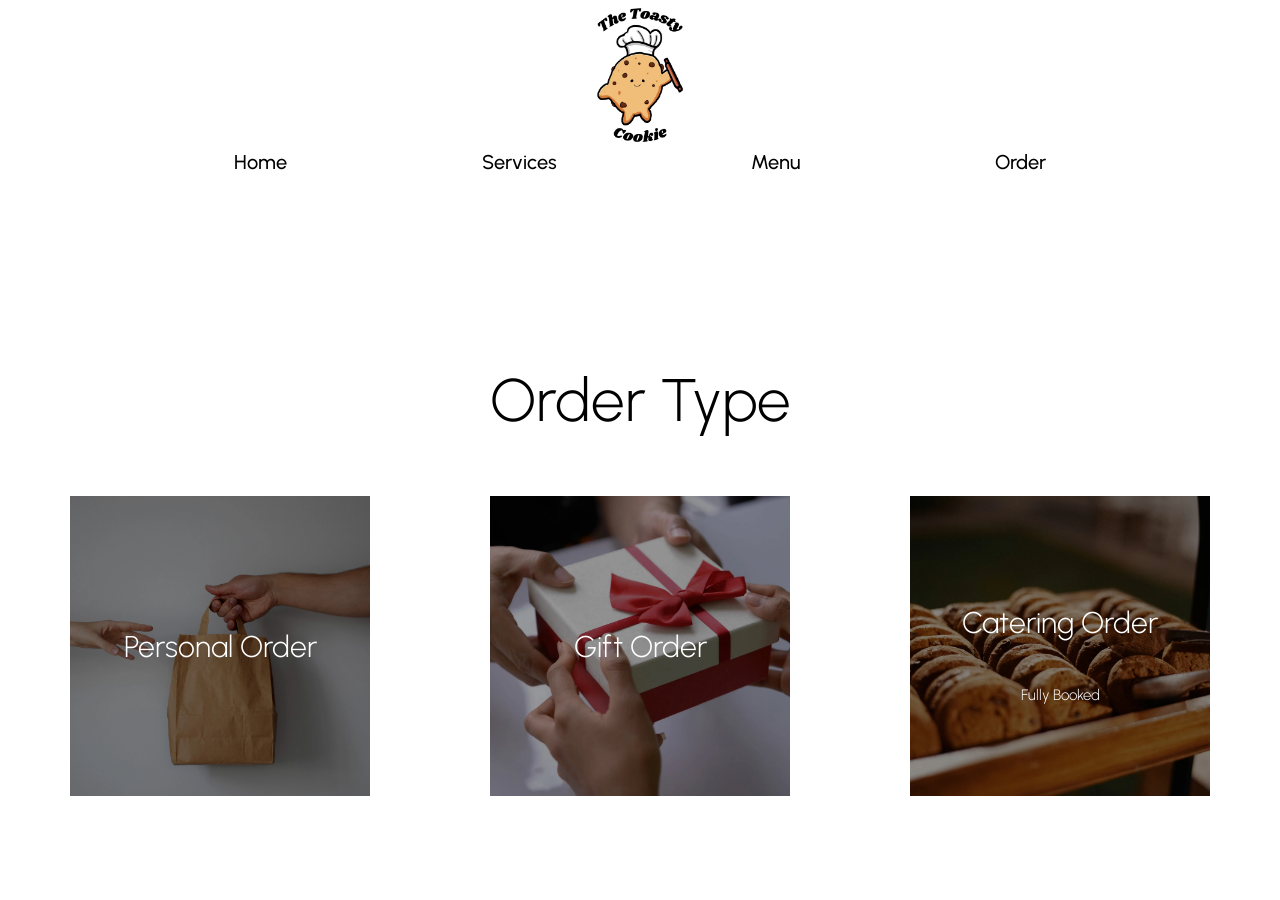
<file: order.html>
<html>
    <head>
        <title>The Toasty Cookie</title>
        <link rel="icon" type="image/x-icon" href="./images/chef_toasty.ico">

        <meta name='viewport' content='width=device-width, initial-scale=1'>


        <link rel="stylesheet" href="./styles/order-styles.css">
        <link rel="stylesheet" href="./styles/main-style.css">


        <link rel="preconnect" href="https://fonts.googleapis.com">
        <link rel="preconnect" href="https://fonts.gstatic.com" crossorigin>
        <link href="https://fonts.googleapis.com/css2?family=Urbanist:ital,wght@0,100..900;1,100..900&display=swap" rel="stylesheet">

    </head>

    <body>

        <!-- Menu Container-->
        <div>
            <div class="menu-container">
                <!--Image-->
                <div>
                    <img src="./images/logo.webp" class="menu-logo" alt="The Toasty Cookie Logo" loading=“lazy” decoding=“async”/>
                </div>

                <!--Options-->
                <div class="menu-options-container">
                    <a href="./index.html">Home</a>
                    <a href="./index.html#services">Services</a>
                    <a href="./index.html#menu">Menu</a>
                    <a href="./order.html">Order</a>
                </div>
            </div>
        </div>

        <!--Main Container-->
        <div id="main-container">
            
            <div class="order-type-page">
                <div>
                    <p class="order-title">Order Type</p>
                </div>

                <div class="order-type-options">
                    <div class="personal-order-box" onclick="change_page('COOKIE_SELECTION_PAGE', 'ORDER_TYPE', 'PERSONAL')">
                        <p>Personal Order</p>
                    </div>
                    <div class="gift-order-box" onclick="change_page('GIFT_OCCASION_TYPE_PAGE', 'ORDER_TYPE', 'GIFT')">
                        <p>Gift Order</p>
                    </div>
                    <div class="catering-order-box">
                    <!--<div class="catering-order-box" onclick="change_page('COOKIE_SELECTION_PAGE', 'ORDER_TYPE', 'CATERING')">-->
                        <p>Catering Order</p>
                        <p class="fully-booked-text">Fully Booked</p>
                    </div>
                </div>
            </div>

        </div>
    </body>
<script type="text/javascript" src="./scripts.js"></script>
</html>
</file>
<file: styles/order-styles.css>
body
{
    max-width: 1200px;
    margin: auto;

    font-family: "Urbanist", sans-serif;
    font-optical-sizing: auto;
    font-weight: 300;
    font-style: normal;
}


.order-type-page
{
    display: flex;
    flex-direction: column;
    justify-content: center;
    align-items: center;
    padding: 30px;

}

.order-title 
{
    font-size: 60px;
}

.gift-occasion-title
{
    font-size: 60px;
}

.order-type-options
{
    display: flex;
    flex-direction: row;
    justify-content: space-between;
    align-items: center;

    width: 100%;
}

.personal-order-box
{
    display: flex;
    flex-direction: column;
    justify-content: center;
    align-items: center;

    background-image: url('../images/personal-service-tint.webp');
    
    width: 300px;
    height: 300px;

    background-repeat: no-repeat;
    background-attachment:local;
    background-size:cover;
    color: white;
    font-size: 30px;

}

.gift-order-box
{
    display: flex;
    flex-direction: column;
    justify-content: center;
    align-items: center;

    background-image: url('../images/gift-service-tint.webp');
    
    width: 300px;
    height: 300px;

    background-repeat: no-repeat;
    background-attachment:local;
    background-size:cover;
    color: white;
    font-size: 30px;
}

.catering-order-box
{
    display: flex;
    flex-direction: column;
    justify-content: center;
    align-items: center;

    background-image: url('../images/catering-service-tint.webp');
    
    width: 300px;
    height: 300px;

    background-repeat: no-repeat;
    background-attachment:local;
    background-size:cover;
    color: white;
    font-size: 30px;
}

.disabled-order-box
{
    display: flex;
    flex-direction: column;
    justify-content: center;
    align-items: center;

    background-image: url('../images/catering-service-tint.webp');
    
    width: 300px;
    height: 300px;

    background-repeat: no-repeat;
    background-attachment:local;
    background-size:cover;
    color: white;
    font-size: 30px;
}

.fully-booked-text
{
    font-size: 15px;
}

.order-type-options div:hover {
  transform: scale(1.05);
}

.gift-occasion-page
{
    display: flex;
    flex-direction: column;
    justify-content: center;
    align-items: center;
    padding: 30px;
    flex-wrap: wrap;
}

.gift-occasion-options
{
    display: flex;
    flex-direction: row;
    justify-content: space-between;
    align-items: center;

    width: 100%;
}

.gift-occasion-item-box
{
    display: flex;
    flex-direction: column;
    justify-content: center;
    align-items: center;

    width: 200px;
    height: 200px;

    border-style: solid;
}

.gift-occasion-options div:hover {
  transform: scale(1.05);
}

.cookie-selection-page
{
    display: flex;
    flex-direction: column;
    justify-content: center;
    align-items: center;
    padding: 30px;
}

.cookie-selection-title
{
    font-size: 60px;
}

.cookie-selection-batch-options
{
    display: flex;
    flex-direction: column;
    justify-content: center;
    align-items: flex-start;
    width: 100%;

}

.cookie-batch-item-box-container
{
    display: flex;
    flex-direction: row;
    justify-content: space-evenly;
    align-items: center;

    width: 50%;
}

.cookie-batch-item-box
{
    display: flex;
    flex-direction: column;
    justify-content: center;
    align-items: center;

    width: 200px;
    height: 100px;

    border-style: solid;
}

.cookie-selection-cookie-options
{
    display: flex;
    flex-direction: column;
    justify-content: center;
    align-items: flex-start;

    width: 100%;

}

.cookie-selection-cookie-option-item
{
    display: flex;
    flex-direction: row;
    justify-content: flex-start;
    align-items: center;

}

.cookie-selection-cookie-option-item-container
{
    display: flex;
    flex-direction: row;
    justify-content: center;
    align-items: center;
    flex-wrap: wrap;

    width: 100%;
}

.cookie-selection-cookie-option-item
{
    display: flex;
    flex-direction: column;
    justify-content: center;
    align-items: center;
    width: 300px;
    height: 300px;

    border-style: solid;
    margin: 30px;
}

.cookie-selection-cookie-option-item img
{
    width: 150px;
}

.batch-options-title
{
    font-size: 30px;
}

.cookie-live-count
{
    font-size: 30px;
}

.cookie-batch-item-box-container div:hover
{
  transform: scale(1.05);
}

.cookie-selection-continue-button
{
    border-radius: 16px;
    color: white;
    background-color: black;
    width: 200px;
    height:30px;

    padding: 10px;
    text-align: center;

    font-size: 20px;
}


.submit-order-page
{
    display: flex;
    flex-direction: row;
    justify-content: center;
    align-items: flex-start;
    flex-wrap: wrap;
}

.submit-order-page-left-container
{
    display: flex;
    flex-direction: column;
    justify-content: center;
    align-items: flex-start;
    width: 48%;

}

.submit-order-page-right-container
{
    display: flex;
    flex-direction: column;
    justify-content: center;
    align-items: flex-start;
    width: 48%;

}

.submit-order-page-title-text
{
    font-size: 35px;
}

.extra-gift-selection
{
    display: flex;
    flex-direction: column;
    justify-content: space-evenly;
    align-items:center;
    width: 120px;
    height: 120px;
    padding: 20px;
    border-style: solid;
    border-width: 0.5px;
}

.extra-gift-selection-container
{
    display: flex;
    flex-direction: row;
    justify-content: space-evenly;
    align-items: center;
    flex-wrap: wrap;

    width: 100%;


}

.extra-gift-selection-container div:hover
{
  transform: scale(1.05);
}

.gift-custom-message-textarea
{
    width:500px;
    height:200px
}

.delivery-date-time-container
{
    display: flex;
    flex-direction: row;
    justify-content: flex-start;
    align-items: center;
    flex-wrap: wrap;
    width: 100%;
}

.delivery-date-input-container
{
    padding-right:20px;
}

.submit-order-page-button
{
    background-color: black;
    border-radius: 16px;
    padding: 20px;
    color: white;
}

.gift-image-submit-order-styles
{
    width:300px;
}

@media (max-width: 500px)
{
    .order-type-options
    {
        display: flex;
        flex-direction: column;
        justify-content: center;
        align-items: center;
    }

    .gift-occasion-options
    {
        display: flex;
        flex-direction: column;
        justify-content: center;
        align-items: center;

    }

    .cookie-batch-item-box-container
    {
        display: flex;
        flex-direction: row;
        justify-content: space-evenly;
        align-items: center;
        width: 100%;
    }

    .submit-order-page
    {
        display: flex;
        flex-direction: column;
        justify-content: center;
        align-items: flex-start;
        flex-wrap: wrap;
        width: 100%;

        padding: 30px;
    }

    .gift-custom-message-textarea
    {
        width:300px;
        height:200px
    }
}
</file>
<file: styles/main-style.css>
body
{
    max-width: 1200px;
    margin: auto;

    font-family: "Urbanist", sans-serif;
    font-optical-sizing: auto;
    font-weight: 300;
    font-style: normal;
}

.menu-options-container a
{
    text-decoration: none;
    color:black;
}



.menu-logo
{
    width: 150px;
}

.menu-container
{
    display: flex;
    flex-direction: column;
    justify-content: center;
    align-items: center;
    
    padding-bottom: 100px;
}

.menu-options-container
{
    display: flex;
    flex-direction: row;
    justify-content: space-evenly;
    align-items: center;
    width: 100%;
    font-size: 20px;

    font-family: "Urbanist", sans-serif;
    font-optical-sizing: auto;
    font-weight: 500;
    font-style: normal;
}

.hero-container
{
    display: flex;
    flex-direction: row;
    justify-content: center;
    align-items: center;
}

.left-hero
{
    width: 48%;
}

.right-hero
{
    width: 48%;
}

.hero-image
{
    width:450px;
}

.hero-text
{
    font-size: 60px;
}

.hero-subtext
{
    font-size: 25px;
}

.hero-button
{
    background-color: black;
    border-radius: 16px;
    font-size: 20px;
    color: white;
    padding: 15px;
    text-decoration: none;
}

.cookie-break
{
    width:250px;
}

.blank-spacer
{
    height:100px;
}

.menu-items-container
{
    display: flex;
    flex-direction: column;
    justify-content: center;
    align-items: center;

}
.menu-items-title-text
{
    font-size: 50px;
}

.menu-items-title-subtext
{
    font-size: 20px;
}

.menu-items-list
{
    display: flex;
    flex-direction: row;
    justify-content: center;
    align-items: center;
    flex-wrap: wrap;
}

.menu-items-item
{
    display: flex;
    flex-direction: column;
    justify-content: center;
    align-items: center;
    padding: 20px;
}

.menu-items-item-image
{
    width: 250px;
}

.menu-items-item-title
{
    font-size: 20px;
}

.services-container
{
    display: flex;
    flex-direction: column;
    justify-content: center;
    align-items: center;
}

.services-title
{
    font-size: 50px;
}

.service-item
{
    display: flex;
    flex-direction: row;
    justify-content: center;
    align-items: center;
    width: 90%;
}

.service-image
{
    width: 200px;
    border-radius: 50px;
}

.service-item-text
{
    padding: 30px;
}

.service-item-text-title
{
    font-size: 30px;
}

.service-item-text-examples
{
    font-size: 16px;
    color: grey;
    font-style: italic;
}

.service-item-order-arrow
{
    width:30px;
}

.service-item-order
{
    display: flex;
    flex-direction: row;
    align-items: center;
}

.service-item-order a
{
    text-decoration: none;
    color:black;
}

.cookie-delivery-break
{
    width:500px
}

.footer-container
{
    background-color: #290c03;
    margin-top: -130px;
    display: flex;
    flex-direction: row;
    align-items:flex-start;
    justify-content: center;
    height: 500px;
    padding-top: 30px;
}

.footer-logo
{
    width: 200px;
    border-radius: 100%;
    padding: 30px;
}

.footer-links-title
{
    font-size: 25px;
    color: white;
}

.footer-hours-title
{
    font-size: 25px;
    color: white;
}

.footer-links-container
{
    width:20%;
    display: flex;
    flex-direction: column;
    align-items:flex-start;
    justify-content: flex-start;
}

.footer-links-text
{
    color: white;
    text-decoration: none;
}

.footer-hours-container
{
    width:24%;
    display: flex;
    flex-direction: column;
    align-items:flex-start;
    justify-content: center;
}

.footer-contact-container
{
    width:23%;
    display: flex;
    flex-direction: column;
    align-items:flex-start;
    justify-content: flex-start;
}

.gift-showcase-section-container
{
    display: flex;
    flex-direction: column;
    justify-content: center;
    align-items: center;
    flex-wrap: wrap;
    width: 90%;

}

.gift-showcase-header-text-container
{
    display: flex;
    flex-direction: column;
    justify-content: center;
    align-items: center;
    width: 90%;
    text-align: center;
}

.gift-showcase-images-container
{
    display: flex;
    flex-direction: row;
    justify-content: center;
    align-items: center;   
    flex-wrap: wrap;
    padding: 30px;
}

.gift-showcase-image-item
{

    display: flex;
    flex-direction: row;
    justify-content: center;
    align-items: center;  
    width: 330px;
    padding-bottom: 30px;
}

.gift_type_image_showcase
{
    width: 300px;
}

.gift-showcase-header-text-title
{
    font-size: 40px;
}

.explanation-section-container
{
    display: flex;
    flex-direction: row;
    justify-content: space-between;
    align-items: flex-start;
    flex-wrap: wrap;
    width: 100%;
}

.personal-explanation-item-box
{
    width: 40%;
    background-color: #693922;
    border-radius: 16px;
    padding: 40px;
    font-size: 20px;
    color: white;
    height: 250px;
}

.gift-explanation-item-box
{
    width: 40%;
    background-color: #693922;
    border-radius: 16px;
    padding: 40px;
    font-size: 20px;
    color: white;
    height: 250px;
}

.personal-explanation-item-box-title
{
    font-size: 30px;
    font-weight: bold;
}

.service-item-order-explanation
{
    display: flex;
    flex-direction: row;
    align-items: center;
}

.service-item-order-explanation a 
{
    text-decoration: none;
    color:white;
    padding-right: 10px;
}

.service-item-order-arrow
{
    width:30px;
    filter: brightness(0) invert(1);

}



@media (max-width: 500px)
{
    body
    {

        font-family: "Urbanist", sans-serif;
        font-optical-sizing: auto;
        font-weight: 300;
        font-style: normal;
    }

    .menu-options-container
    {
        display: flex;
        flex-direction: row;
        justify-content: space-evenly;
        align-items: center;
        font-size: 20px;

        font-family: "Urbanist", sans-serif;
        font-optical-sizing: auto;
        font-weight: 500;
        font-style: normal;
    }

    .hero-container
    {
        display: flex;
        flex-direction: column;
        justify-content: center;
        align-items: center;
        padding: 40px;

    }
    .hero-text
    {
        font-size: 40px;
    }

    .hero-button
    {
        width:100px;
        background-color: black;
        border-radius: 16px;
        font-size: 17px;
        color: white;
        padding: 10px;
    }


    .hero-image
    {
        display: none;
    }

    .left-hero
    {
        width: 100%;
    }

    .right-hero
    {
        width: 0%;
    }

    .cookie-break
    {
        width:150px;
    }
    .cookie-delivery-break
    {
        width:300px
    }

    .services-title
    {
        font-size: 20px;
    }

    .menu-items-title-text
    {
        font-size: 20px;
    }

    .menu-items-title-subtext
    {
        font-size: 16px;
    }

    .menu-items-item-image
    {
        width: 200px;
    }

    .service-item
    {
        display: flex;
        flex-direction: column;
        justify-content: center;
        align-items: center;
        width: 90%;
        padding-top: 30px;
    }

    .footer-container
    {
        background-color: #290c03;
        margin-top: -77px;
        display: flex;
        flex-direction: column;
        align-items:flex-start;
        justify-content: center;
        height: 1300px;
        padding-left: 30px;
    }


    .footer-links-container
    {
        display: flex;
        flex-direction: column;
        align-items:flex-start;
        justify-content: flex-start;
        width: 80%;
    }
    .footer-hours-container
    {
        display: flex;
        flex-direction: column;
        align-items:flex-start;
        justify-content: flex-start;
        width: 80%;
    }
    .footer-contact-container
    {
        display: flex;
        flex-direction: column;
        align-items:flex-start;
        justify-content: flex-start;
        width: 80%;
    }
    .gift-showcase-images-container
    {
        display: flex;
        flex-direction: row;
        justify-content: center;
        align-items: center;   
        flex-wrap: wrap;
        padding: 30px;
        width: 90%;
    }
}
</file>
